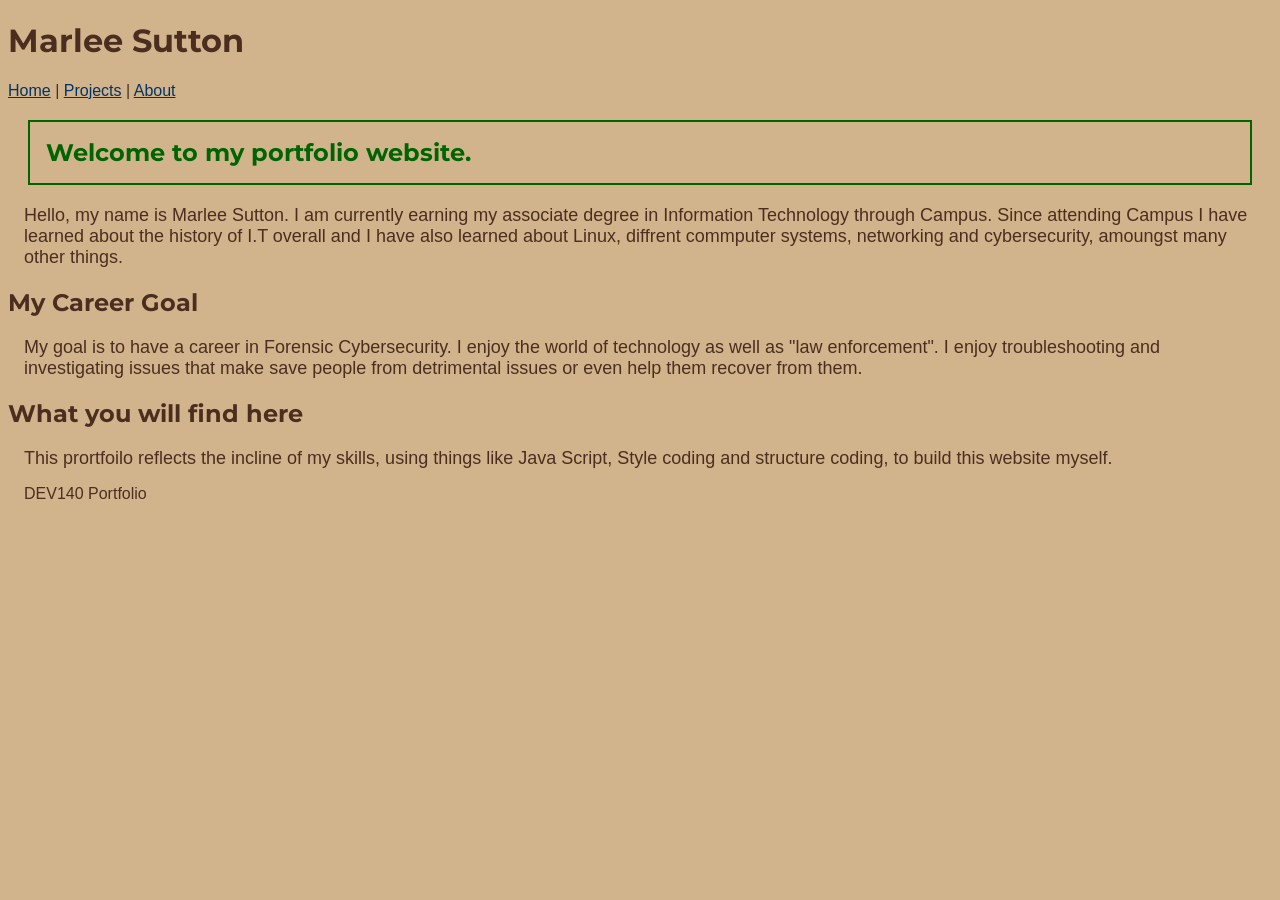
<file: index.html>
<!DOCTYPE html>
<html lang="en">
<head>
    <meta charset="UTF-8">
    <meta name="viewport" content="width=device-width, initial-scale=1.0">

    <title>Home</title>

    <link rel="stylesheet" href="style.css">

</head>
<body>

<header>
    
    <h1>Marlee Sutton</h1>

    <nav>
        <a href="index.html">Home</a> |
        <a href="projects.html">Projects</a> |
        <a href="about.html">About</a>
    </nav>
   

</header>

<main>

<section>
<h2 id="main-title">Welcome to my portfolio website.</h2>
<p>
    Hello, my name is Marlee Sutton. I am currently earning my associate degree in Information Technology through Campus.
    Since attending Campus I have learned about the history of I.T overall and I have also learned about Linux, diffrent
     commputer systems, networking and cybersecurity, amoungst many other things.
</p>
<h2>My Career Goal</h2>

<p>
My goal is to have a career in Forensic Cybersecurity. I enjoy the world of technology as well as "law enforcement".
I enjoy troubleshooting and investigating issues that make save people from detrimental issues or even help them
recover from them.
</p>
  <h2> What you will find here </h2> 
  <p>
    This prortfoilo reflects the incline of my skills, using things like Java Script, Style coding and structure
     coding, to build this website myself.
  </p>
</section>

</main>

<footer>
    <p>DEV140 Portfolio</p>
</footer>

</body>
</html>
</file>
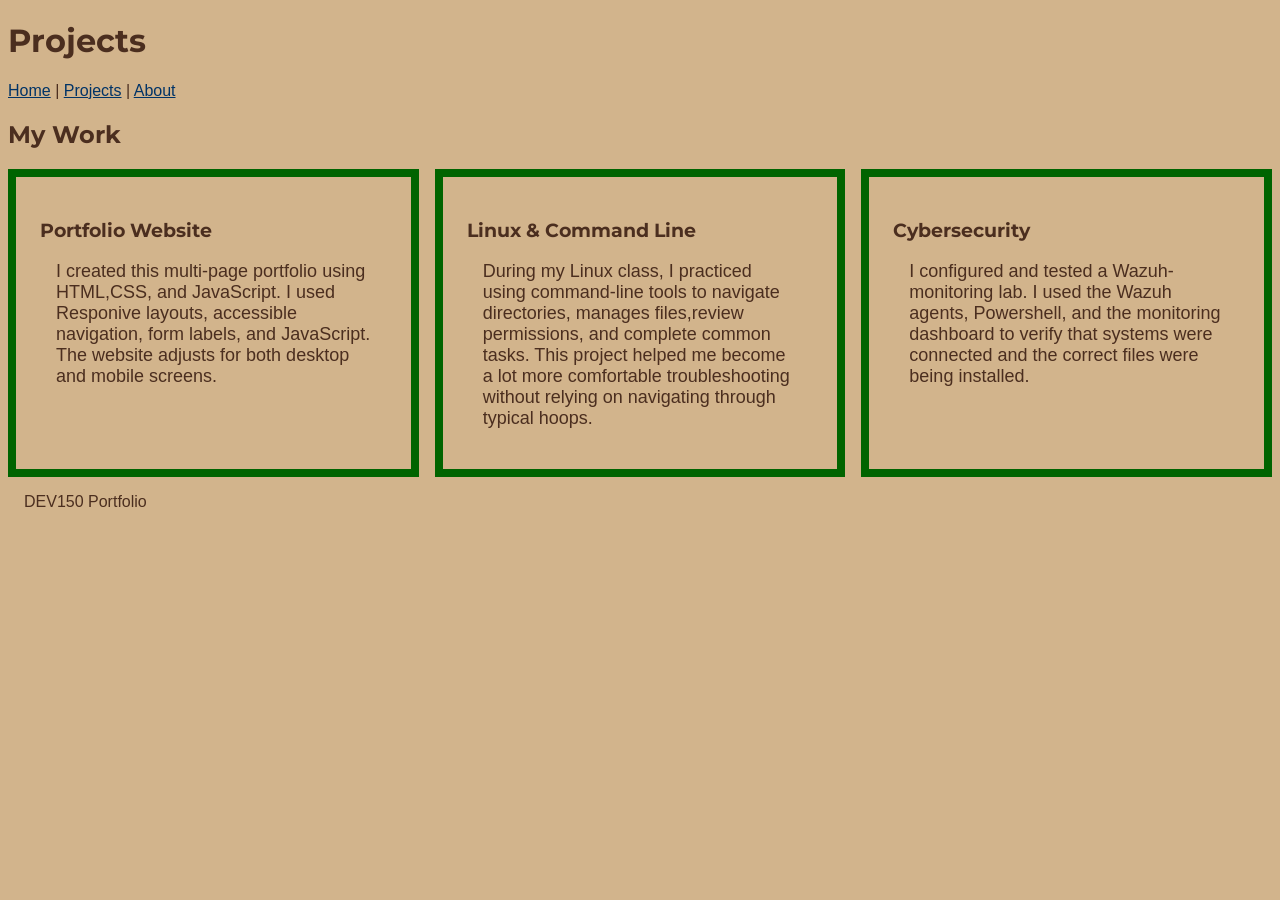
<file: projects.html>
<!DOCTYPE html>
<html lang="en">
<head>
    <meta charset="UTF-8">
    <meta name="viewport" content="width=device-width, initial-scale=1.0">
    <title>Projects</title>
<link rel="stylesheet" href="style.css">
</head>
<body>
 
<header>

<h1>Projects</h1>

<nav>
<a href="index.html">Home</a> |
<a href="projects.html">Projects</a> |
<a href="about.html">About</a>
</nav>

</header>

<main>

<section>

<h2>My Work</h2>
 
<div class="project-container">

<div class="project">
<h3>Portfolio Website</h3>

<p>
    I created this multi-page portfolio
     using HTML,CSS, and JavaScript. I used
     Responive layouts, accessible navigation,
     form labels, and JavaScript. The website 
     adjusts for both desktop and mobile screens.
</p>

</div>

<div class="project">
        <h3>Linux & Command Line</h3>
        <p>
            During my Linux class, I practiced using 
            command-line tools to navigate directories,
            manages files,review permissions, and complete
            common tasks. This project helped me become 
            a lot more comfortable troubleshooting without
            relying on navigating through typical hoops.
        </p>
    </div>

    <div class="project">
        <h3>Cybersecurity</h3>
        <p>
            I configured and tested a Wazuh-monitoring lab.
             I used the Wazuh agents, Powershell, and the 
             monitoring dashboard to verify that systems were
             connected  and the correct files were being installed.
        </p>
</div>
</section>

</main>

<footer>

<p>DEV150 Portfolio</p>

</footer>

</body>
</html>
</file>
<file: style.css>
@import url('https://fonts.googleapis.com/css2?family=Montserrat:wght@600;700&family=Open+Sans:wght@400;600&display=swap');

h1, h2, h3 {
    font-family: 'Montserrat', sans-serif;
}

body {
    background-color: tan;
    color:#4b2e1f ;
    font-family: 'Open-Sans', Helvetica, sans-serif;
}
p {
    font-size: 18px;
    margin: 16px;
}
.name {
    background-color: darkgreen;
    padding: 24px;
    border: 8px solid brown;
}
#main-title {
    color: darkgreen;
    margin: 20px;
    padding: 16px;
    border: 2px solid darkgreen;
}
.project-container {
    display: flex;
    gap: 16px;
}
.project {
    flex: 1;
    padding: 24px;
    border: 8px solid darkgreen;
}
nav a {
    color: #003366;
}
@media (max-width: 600px) {
    .project-container {
        flex-direction: column;
    }
}
@media (min-width: 601px) and (max-width: 900px) {
    .project {
        padding: 16px;
    }
}
.contact-section {
    margin: 24px 0;
    padding: 16px;
}

fieldset {
    padding: 16px;
    border: 2px solid darkgreen;
}

label {
    display: block;
    margin-top: 16px;
    margin-bottom: 8px;
    font-weight: bold;
}

input,
textarea {
    width: 100%;
    padding: 8px;
    box-sizing: border-box;
}

textarea {
    min-height: 120px;
}

input:invalid,
textarea:invalid {
    border: 2px solid darkred;
}

input:focus,
textarea:focus {
    outline: 3px solid darkgreen;
}

button {
    margin-top: 16px;
    padding: 8px 16px;
    background-color: darkgreen;
    color: white;
}
footer p {
    font-size: 16px;
}
.error-message {
    color: darkred;
    font-size: 16px;
    margin: 4px 0 8px;
}

input[aria-invalid="true"],
textarea[aria-invalid="true"] {
    border: 2px solid darkred;
}

#form-status {
    color: darkgreen;
    font-weight: bold;
}
</file>
